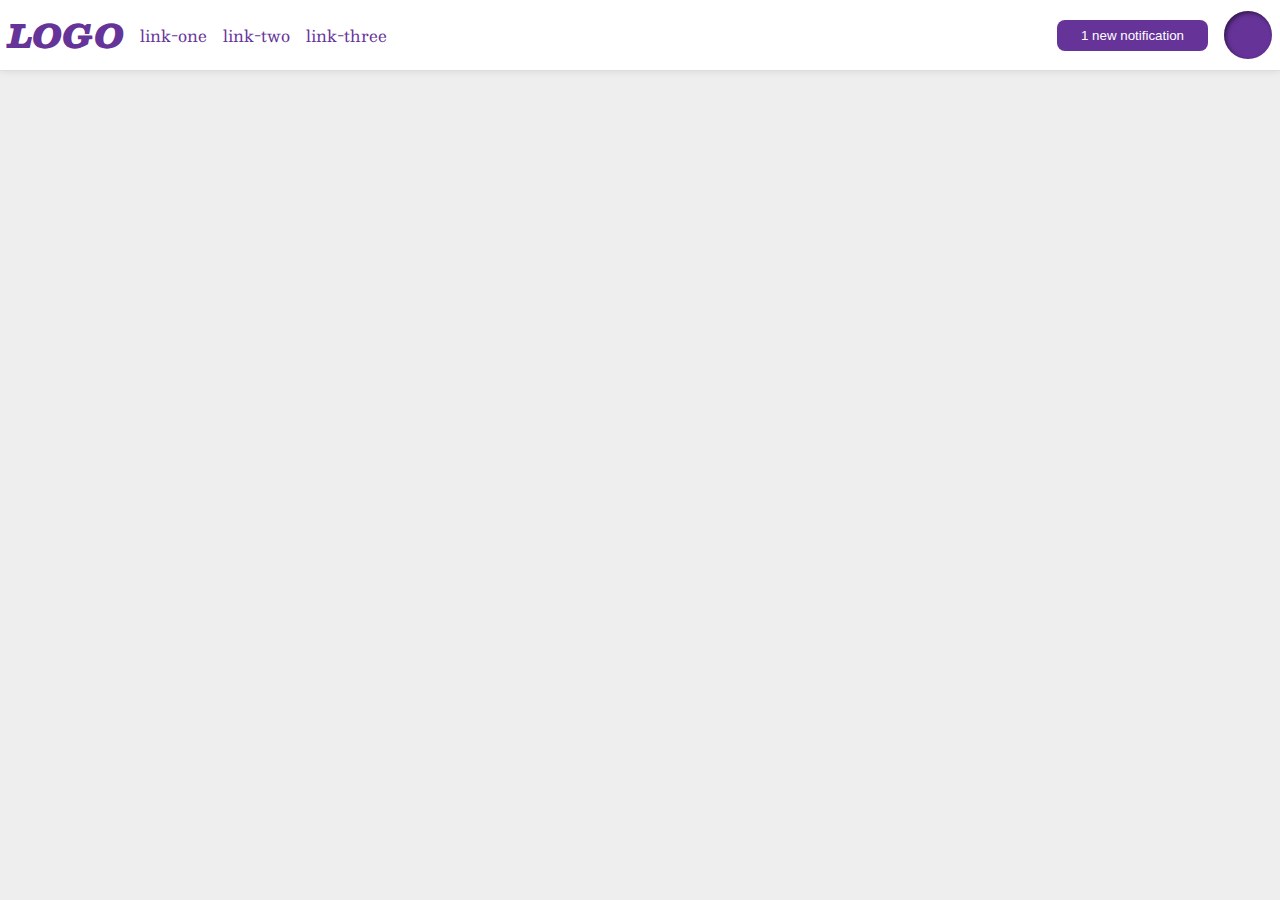
<file: flex/03-flex-header-2/index.html>
<!DOCTYPE html>
<html lang="en">
  <head>
    <meta charset="UTF-8">
    <meta http-equiv="X-UA-Compatible" content="IE=edge">
    <meta name="viewport" content="width=device-width, initial-scale=1.0">
    <title>Flex Header 2</title>
    <link rel="stylesheet" href="style.css">
  </head>
  <body>
    <div class="header">
      <div class="left-side">
        <div class="logo">
          LOGO
        </div>
        <ul class="links">
          <li><a href="google.com">link-one</a></li>
          <li><a href="google.com">link-two</a></li>
          <li><a href="google.com">link-three</a></li>
        </ul>
      </div>
      <div class="right-side">
        <button class="notifications">
          1 new notification
        </button>
        <div class="profile-image"></div>  
      </div>
    </div>
  </body>
</html>
</file>
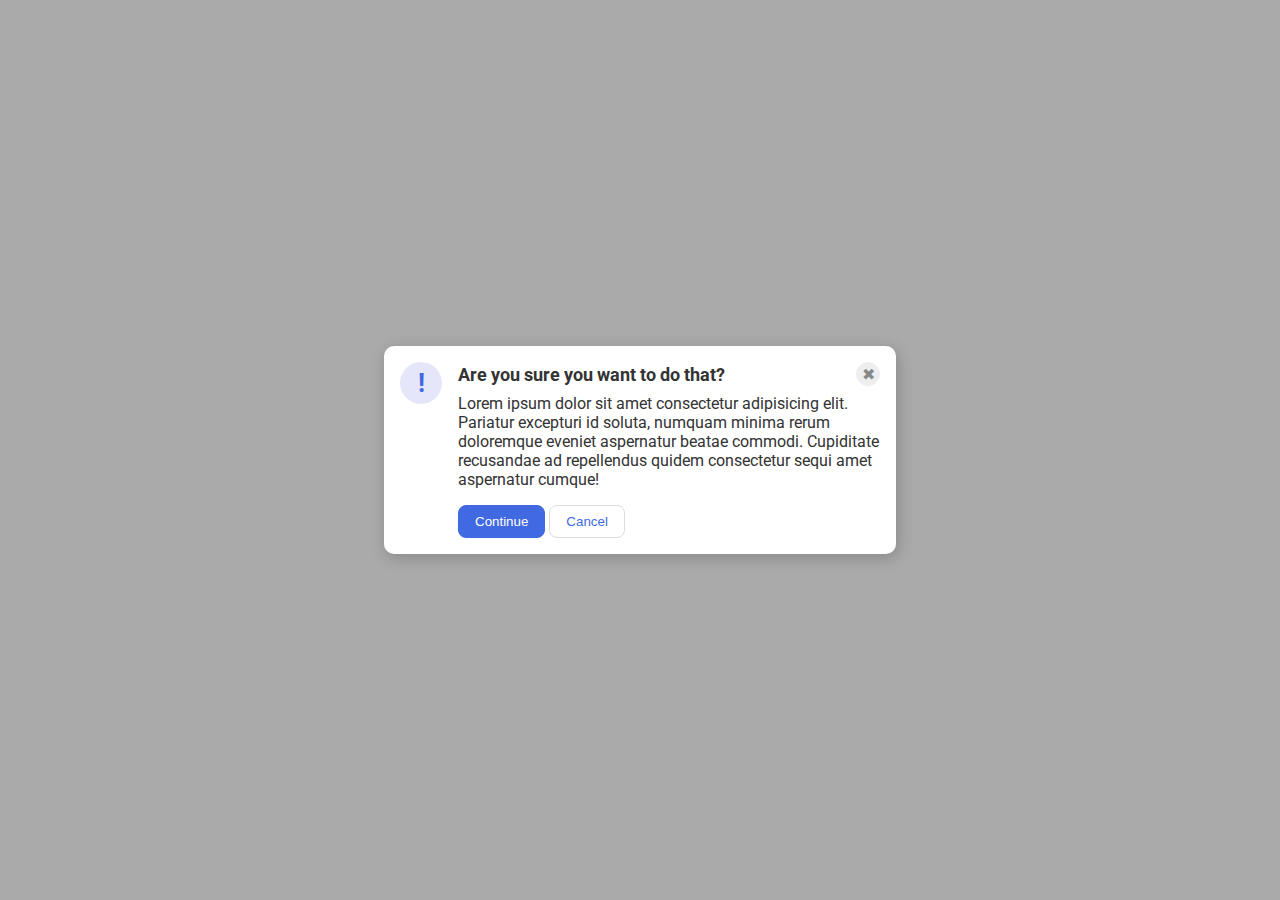
<file: flex/05-flex-modal/index.html>
<!DOCTYPE html>
<html lang="en">
  <head>
    <meta charset="UTF-8">
    <meta http-equiv="X-UA-Compatible" content="IE=edge">
    <meta name="viewport" content="width=device-width, initial-scale=1.0">
    <link rel="stylesheet" href="style.css">
    <title>Modal</title>
  </head>
  <body>
    <div class="modal">
      <div class="icon">!</div>
      <div class="modal-inner-block">
        <div class="header">Are you sure you want to do that?
          <button class="close-button">✖</button>
        </div>
        <div class="text">Lorem ipsum dolor sit amet consectetur adipisicing elit. Pariatur excepturi id soluta, numquam minima rerum doloremque eveniet aspernatur beatae commodi. Cupiditate recusandae ad repellendus quidem consectetur sequi amet aspernatur cumque!</div>
        <button class="continue">Continue</button>
        <button class="cancel">Cancel</button>
      </div>
    </div>
  </body>
</html>
</file>
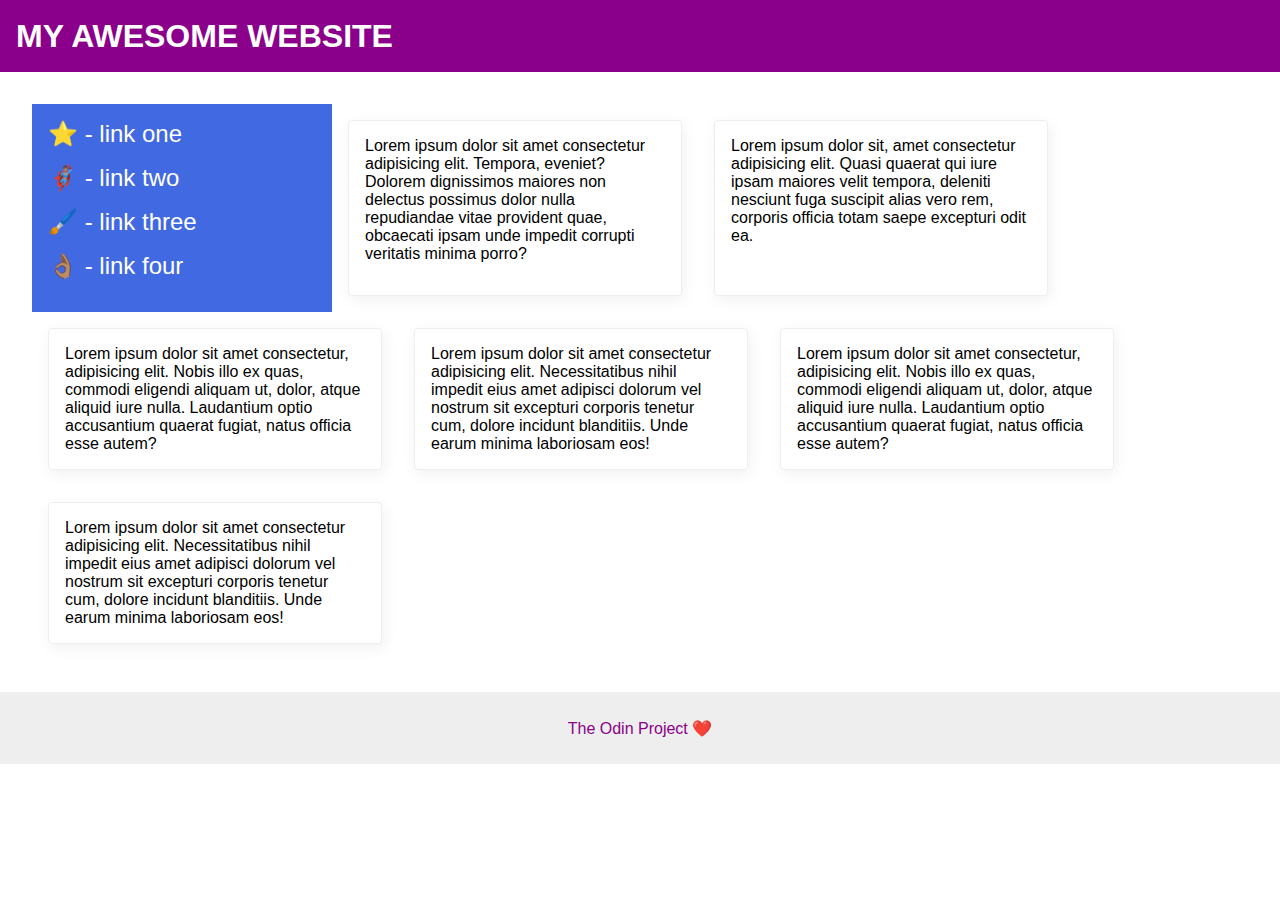
<file: flex/07-flex-layout-2/index.html>
<!DOCTYPE html>
<html lang="en">
  <head>
    <meta charset="UTF-8">
    <meta http-equiv="X-UA-Compatible" content="IE=edge">
    <meta name="viewport" content="width=device-width, initial-scale=1.0">
    <title>The Holy Grail</title>
    <link rel="stylesheet" href="style.css">
  </head>
  <body>
    <div class="header">
      MY AWESOME WEBSITE
    </div>
    <div class="middle-layer">
      <div class="sidebar">
        <ul>
          <li><a href="#">⭐ - link one</a></li>
          <li><a href="#">🦸🏽‍♂️ - link two</a></li>
          <li><a href="#">🖌️ - link three</a></li>
          <li><a href="#">👌🏽 - link four</a></li>
        </ul>
      </div>  
      <div class="card">Lorem ipsum dolor sit amet consectetur adipisicing elit. Tempora, eveniet? Dolorem dignissimos maiores non delectus possimus dolor nulla repudiandae vitae provident quae, obcaecati ipsam unde impedit corrupti veritatis minima porro?</div>
      <div class="card">Lorem ipsum dolor sit, amet consectetur adipisicing elit. Quasi quaerat qui iure ipsam maiores velit tempora, deleniti nesciunt fuga suscipit alias vero rem, corporis officia totam saepe excepturi odit ea.</div>
      <div class="card">Lorem ipsum dolor sit amet consectetur, adipisicing elit. Nobis illo ex quas, commodi eligendi aliquam ut, dolor, atque aliquid iure nulla. Laudantium optio accusantium quaerat fugiat, natus officia esse autem?</div>
      <div class="card">Lorem ipsum dolor sit amet consectetur adipisicing elit. Necessitatibus nihil impedit eius amet adipisci dolorum vel nostrum sit excepturi corporis tenetur cum, dolore incidunt blanditiis. Unde earum minima laboriosam eos!</div>
      <div class="card">Lorem ipsum dolor sit amet consectetur, adipisicing elit. Nobis illo ex quas, commodi eligendi aliquam ut, dolor, atque aliquid iure nulla. Laudantium optio accusantium quaerat fugiat, natus officia esse autem?</div>
      <div class="card">Lorem ipsum dolor sit amet consectetur adipisicing elit. Necessitatibus nihil impedit eius amet adipisci dolorum vel nostrum sit excepturi corporis tenetur cum, dolore incidunt blanditiis. Unde earum minima laboriosam eos!</div>
    </div>
    
    <div class="footer">
      The Odin Project ❤️
    </div>
  </body>
</html>
</file>
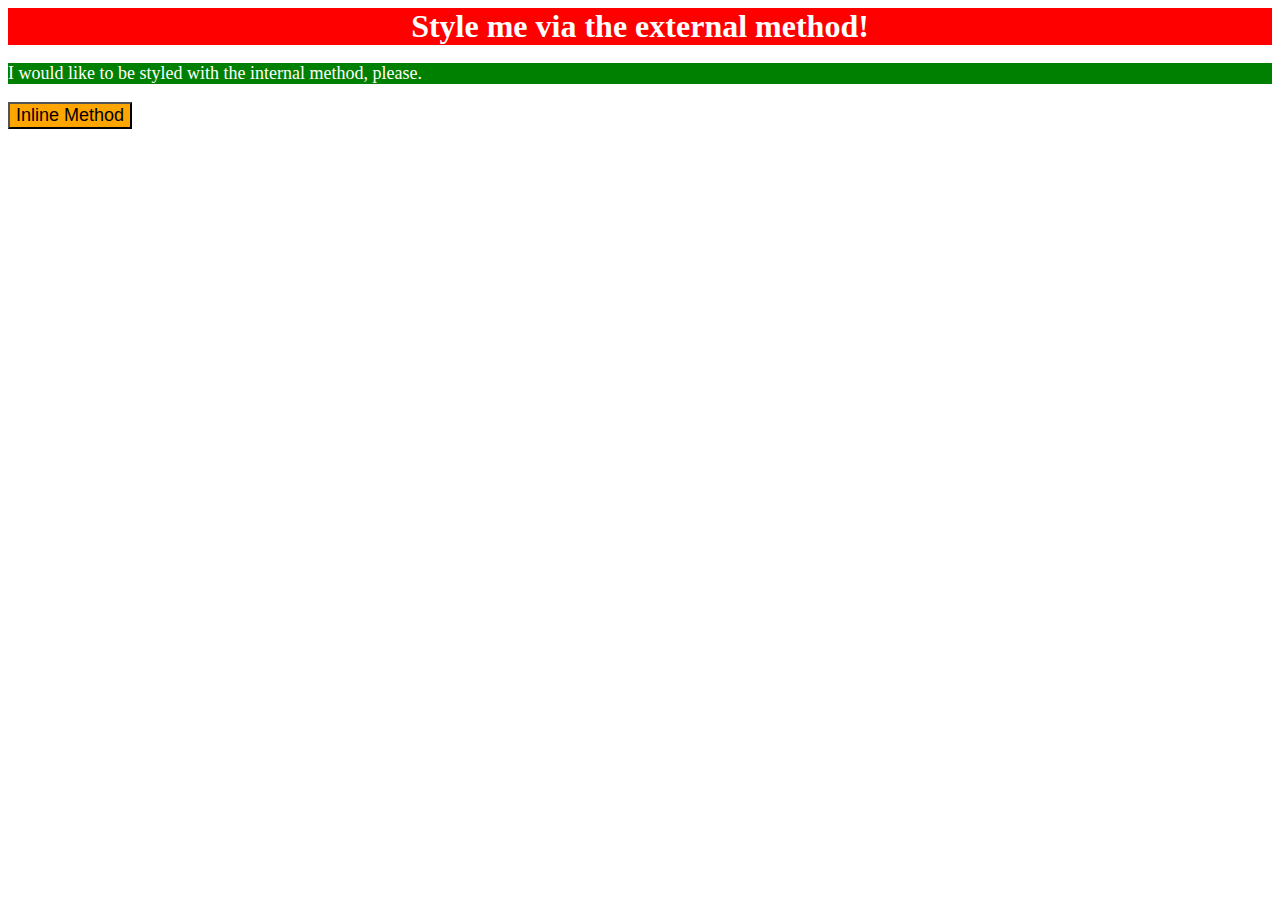
<file: foundations/01-css-methods/index.html>
<!DOCTYPE html>
<html lang="en">
  <head>
    <meta charset="UTF-8">
    <meta http-equiv="X-UA-Compatible" content="IE=edge">
    <meta name="viewport" content="width=device-width, initial-scale=1.0">
    <title>Methods for Adding CSS</title>
    <style>
      p {
        color: white;
        background-color: green;
        font-size: 18px;
      }
    </style>
    <link rel="stylesheet" href="style.css">
  </head>
  <body>
    <div>Style me via the external method!</div>
    <p>I would like to be styled with the internal method, please.</p>
    <button style="background-color:orange;font-size: 18px;">Inline Method</button>
  </body>
</html>
</file>
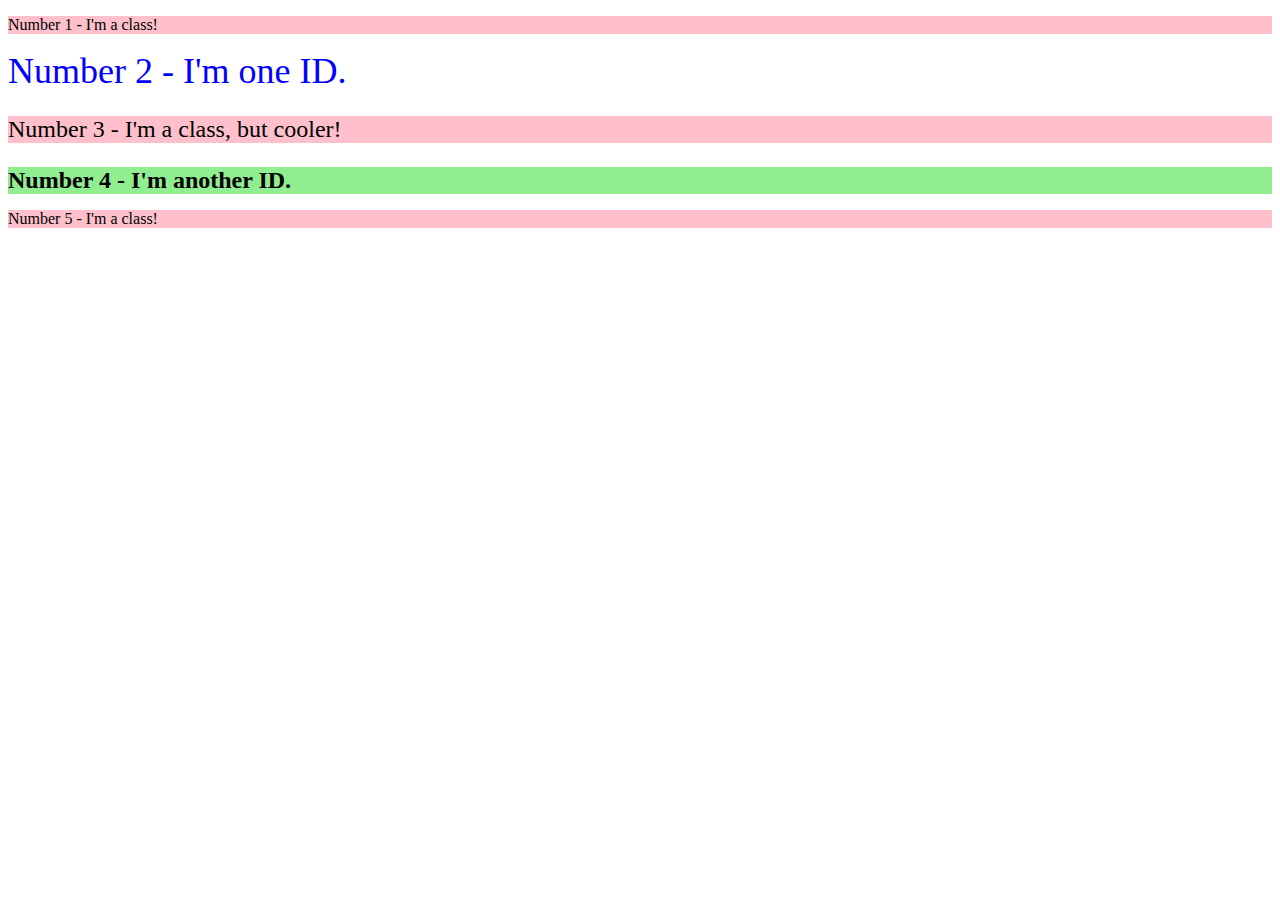
<file: foundations/02-class-id-selectors/index.html>
<!DOCTYPE html>
<html lang="en">
  <head>
    <meta charset="UTF-8">
    <meta http-equiv="X-UA-Compatible" content="IE=edge">
    <meta name="viewport" content="width=device-width, initial-scale=1.0">
    <title>Class and ID Selectors</title>
    <link rel="stylesheet" href="style.css">
  </head>
  <body>
    <p class="odd">Number 1 - I'm a class!</p>
    <div id="el2">Number 2 - I'm one ID.</div>
    <p class="odd" id="el3">Number 3 - I'm a class, but cooler!</p>
    <div id="el4">Number 4 - I'm another ID.</div>
    <p class="odd">Number 5 - I'm a class!</p>
  </body>
</html>
</file>
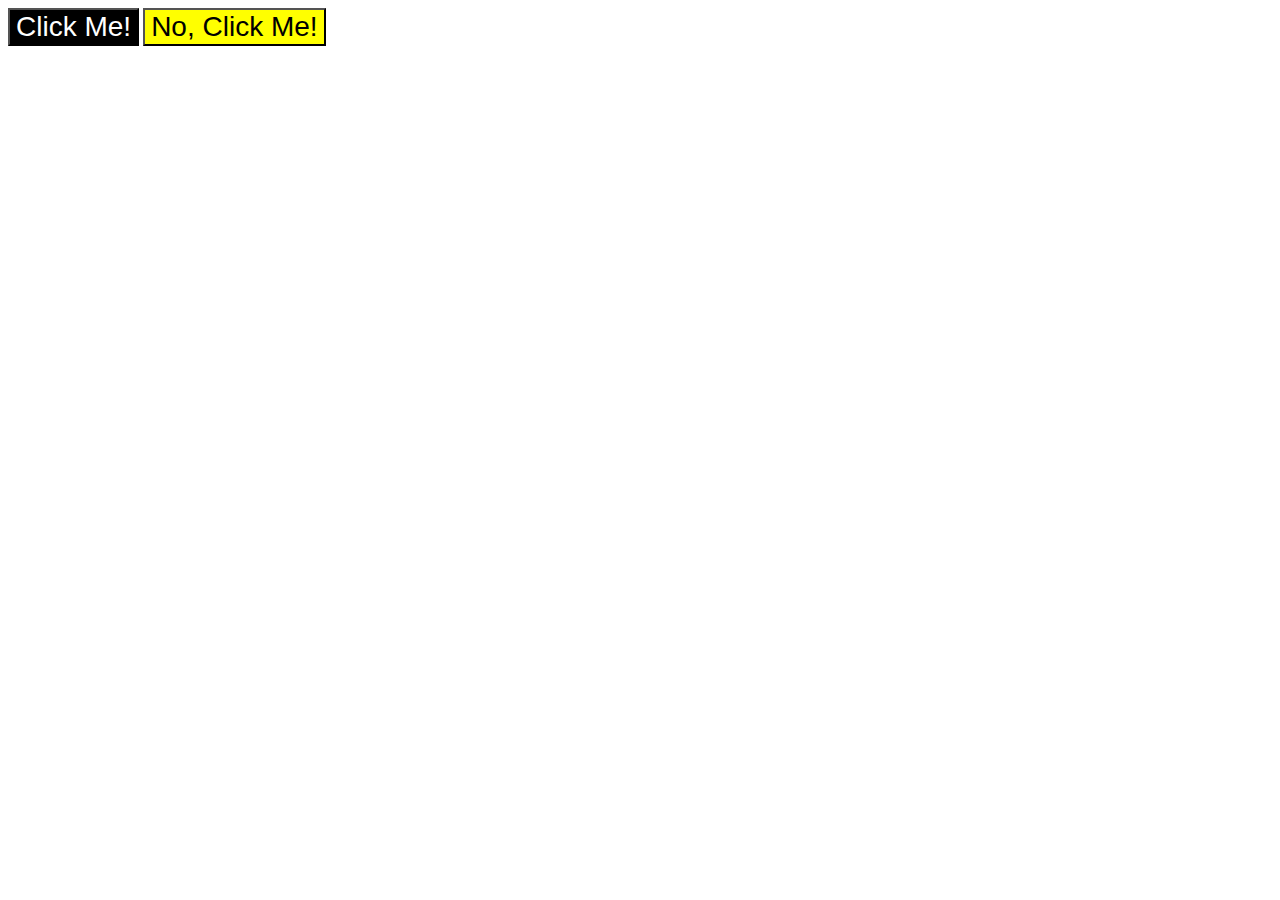
<file: foundations/03-grouping-selectors/index.html>
<!DOCTYPE html>
<html lang="en">
  <head>
    <meta charset="UTF-8">
    <meta http-equiv="X-UA-Compatible" content="IE=edge">
    <meta name="viewport" content="width=device-width, initial-scale=1.0">
    <title>Grouping Selectors</title>
    <link rel="stylesheet" href="style.css">
  </head>
  <body>
    <button class="leftButton">Click Me!</button>
    <button class="rightButton">No, Click Me!</button>
  </body>
</html>
</file>
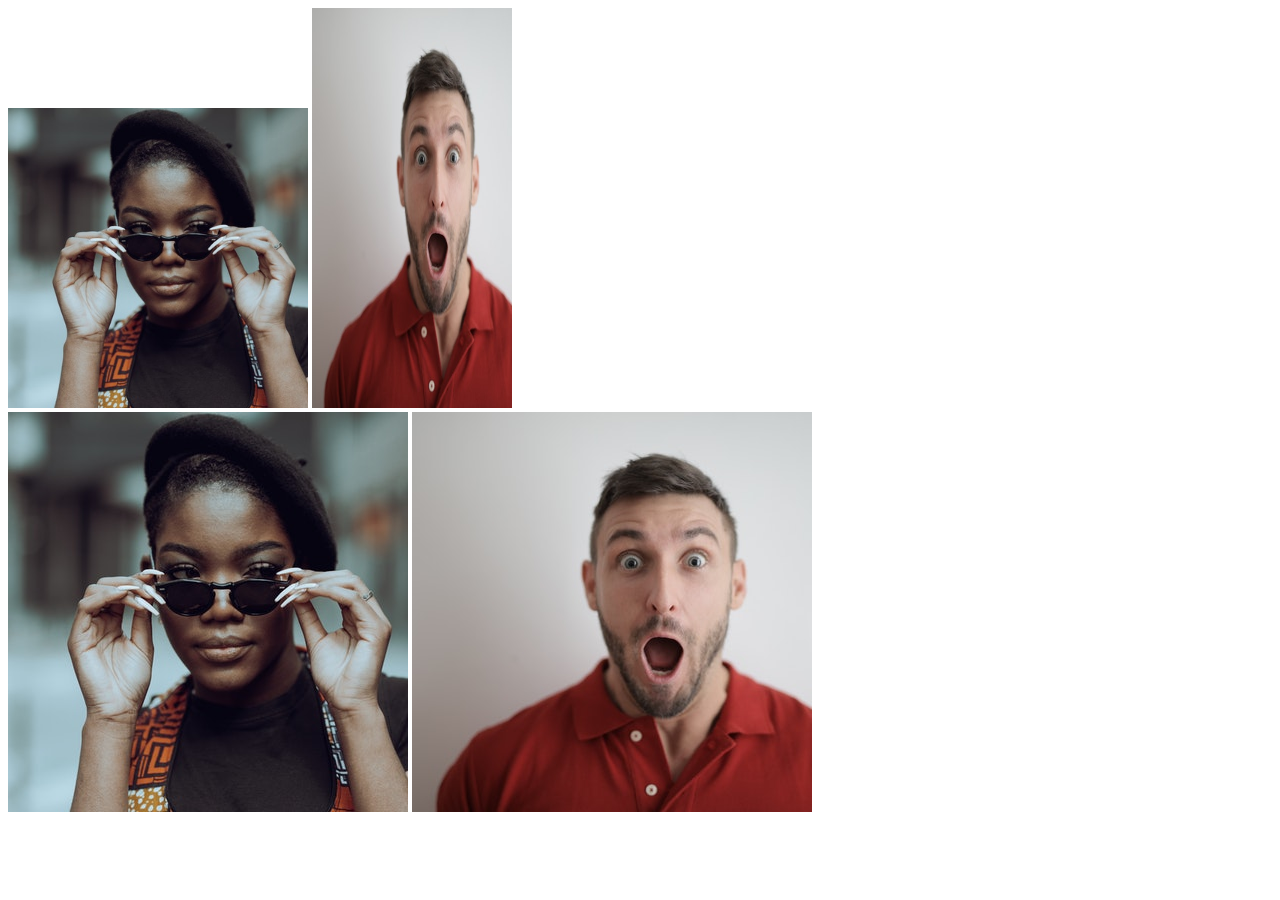
<file: foundations/04-chaining-selectors/index.html>
<!DOCTYPE html>
<html lang="en">
  <head>
    <meta charset="UTF-8">
    <meta http-equiv="X-UA-Compatible" content="IE=edge">
    <meta name="viewport" content="width=device-width, initial-scale=1.0">
    <title>Chaining Selectors</title>
    <link rel="stylesheet" href="style.css">
  </head>
  <body>
    <!-- Use the classes BELOW this line -->
    <div>
      <img class="avatar proportioned" src="img/pexels-katho-mutodo-8434791.jpg" alt="Woman with glasses">
      <img class="avatar distorted" src="img/pexels-andrea-piacquadio-3777931.jpg" alt="Man with surprised expression">
    </div>
    <!-- Use the classes ABOVE this line -->
    <div>
      <img class="original proportioned" src="img/pexels-katho-mutodo-8434791.jpg" alt="Woman with glasses">
      <img class="original distorted" src="img/pexels-andrea-piacquadio-3777931.jpg" alt="Man with surprised expression">
    </div>
  </body>
</html>
</file>
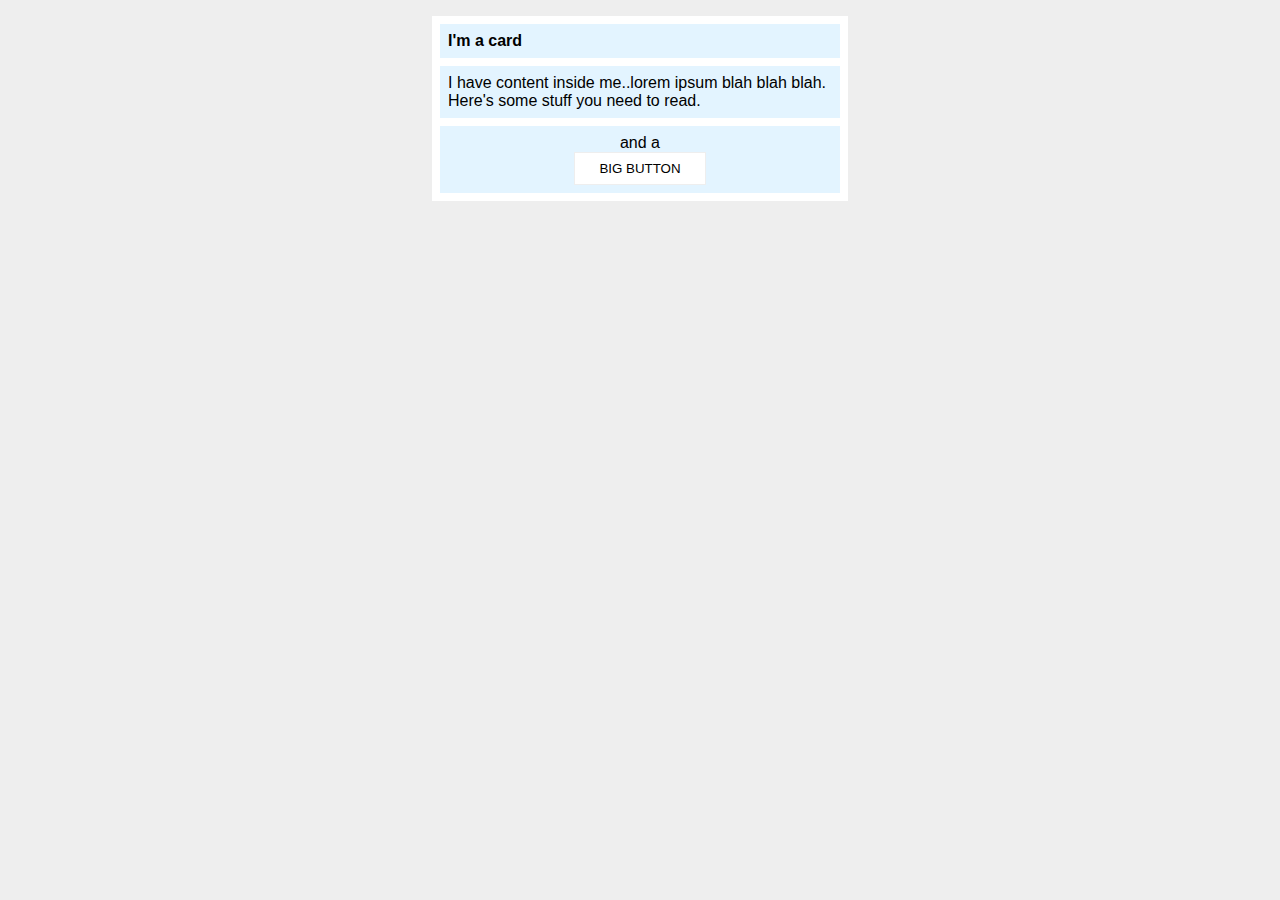
<file: margin-and-padding/02-margin-and-padding-2/index.html>
<!DOCTYPE html>
<html lang="en">
  <head>
    <meta charset="UTF-8">
    <meta http-equiv="X-UA-Compatible" content="IE=edge">
    <meta name="viewport" content="width=device-width, initial-scale=1.0">
    <title>Margin and Padding exercise 2</title>
    <link rel="stylesheet" href="style.css">
  </head>
  <body>
    <div class="card">
      <div class="title">I'm a card</div>
      <div class="content">I have content inside me..lorem ipsum blah blah blah. Here's some stuff you need to read.</div>
      <div class="button-container">and a <button>BIG BUTTON</button></div>
    </div>
  </body>
</html>
</file>
<file: flex/03-flex-header-2/style.css>
/* this is some magical font-importing.  
you'll learn about it later. */
@import url('https://fonts.googleapis.com/css2?family=Besley:ital,wght@0,400;1,900&display=swap');

body {
    margin: 0;
    background: #eee;
    font-family: Besley, serif;
}

.header {
    background: white;
    border-bottom: 1px solid #ddd;
    box-shadow: 0 0 8px rgba(0, 0, 0, 0.1);
    /* solution css below */
    display: flex;
    padding: 8px;
    justify-content: space-between; /* separates left and right */
}

.profile-image {
    background: rebeccapurple;
    box-shadow: inset 2px 2px 4px rgba(0, 0, 0, 0.5);
    border-radius: 50%;
    width: 48px;
    height: 48px;
}

.logo {
    color: rebeccapurple;
    font-size: 32px;
    font-weight: 900;
    font-style: italic;
}

button {
    border: none;
    border-radius: 8px;
    background: rebeccapurple;
    color: white;
    padding: 8px 24px;
}

a {
    text-decoration: none;
    color: rebeccapurple;
}

ul {
    list-style: none;
    /* solution css below */
    display: flex;
}

/* solution additions below */

.left-side,
.right-side {
    display: flex;
    align-items: center;
    gap: 16px;
}

ul {
    display: flex;
    margin: 0;
    padding: 0;
    gap: 16px;
}
</file>
<file: flex/05-flex-modal/style.css>
@import url('https://fonts.googleapis.com/css2?family=Roboto:wght@400;700&display=swap');

html,
body {
    height: 100%;
}

body {
    font-family: Roboto, sans-serif;
    margin: 0;
    background: #aaa;
    color: #333;
    display: flex;
    align-items: center;
    justify-content: center;
}

.modal {
    background: white;
    width: 480px;
    border-radius: 10px;
    box-shadow: 2px 4px 16px rgba(0, 0, 0, 0.2);
    /* CSS solution below */
    display: flex;
    gap: 16px;
    padding: 16px;
}

.icon {
    color: royalblue;
    font-size: 26px;
    font-weight: 700;
    background: lavender;
    width: 42px;
    height: 42px;
    border-radius: 50%;
    display: flex;
    align-items: center;
    justify-content: center;
    /* CSS solution below */
    flex-shrink: 0;
}

.close-button {
    background: #eee;
    border-radius: 50%;
    color: #888;
    font-weight: 400;
    font-size: 16px;
    height: 24px;
    width: 24px;
    display: flex;
    align-items: center;
    justify-content: center;
    border: 1px solid #eee;
    padding: 0;
}

button {
    cursor: pointer;
    padding: 8px 16px;
    border-radius: 8px;
}

button.continue {
    background: royalblue;
    color: white;
    border: 1px solid royalblue;
}

button.cancel {
    background: white;
    color: royalblue;
    border: 1px solid #ddd;
}

/* CSS Solutions below */

.header {
    display: flex;
    align-items: center;
    justify-content: space-between;
    font-size: 18px;
    font-weight: 700;
    margin-bottom: 8px;
}

.text {
    margin-bottom: 16px;
}
</file>
<file: flex/07-flex-layout-2/style.css>
body {
    font-family: -apple-system, BlinkMacSystemFont, 'Segoe UI', Roboto, Oxygen, Ubuntu, Cantarell, 'Open Sans', 'Helvetica Neue', sans-serif;
    margin: 0;
    min-height: 100vh;
    /* css solutions below */
    display: flex;
    flex-direction: column;
    flex: 1;
}

.header {
    height: 72px;
    background: darkmagenta;
    color: white;
    /* css solutions below */
    font-size: 32px;
    font-weight: 900;
    padding-left: 16px;
    display: flex;
    align-items: center;
}

.footer {
    height: 72px;
    background: #eee;
    color: darkmagenta;
    /* css solutions below */
    display: flex;
    align-items: center;
    justify-content: center;
}

a {
    text-decoration: none;
    color: white;
    font-size: 24px;
}

/* i got everythign above this line correct */

.sidebar {
    width: 300px;
    background: royalblue;
    box-sizing: border-box;
    /* css solutions below */
    flex-shrink: 0;
    padding: 16px;
}

ul {
    list-style: none;
    margin: 0;
    padding: 0;
}

li {
    margin-bottom: 16px;
}

.middle-layer {
    display: flex;
    flex-wrap: wrap;
    padding: 32px;
}

.card {
    border: 1px solid #eee;
    box-shadow: 2px 4px 16px rgba(0, 0, 0, 0.06);
    border-radius: 4px;
    /* css solutions below */
    padding: 16px;
    margin: 16px;
    width: 300px;
}
</file>
<file: foundations/01-css-methods/style.css>
/* * `div`: a red background, white text, 
a font size of 32px, 
center aligned, 
and bold */
div {
    background-color: red;
    color: white;
    font-size: 32px;
    text-align: center;
    font-weight: bold;
}
</file>
<file: foundations/02-class-id-selectors/style.css>
.odd {
    background-color: #ffc0cb;
    font-family; "Verdana", "DejaVu Sans", sans-serif;
}

.odd#el3 {
    font-size: 24px;
}

#el2 {
    color: #0000ff;
    font-size: 36px;
}

#el4 {
    background-color: #90ee90;
    font-size: 24px;
    font-weight: bold;
}
</file>
<file: foundations/03-grouping-selectors/style.css>
.leftButton, .rightButton {
    font-size: 28px;
    font-family: "Helvetica", "Times New Roman", sans-serif;
}

.leftButton {
    background-color: black;
    color: white;
    font-weight: normal;
}

.rightButton {
    background-color: yellow;
    color: black;
    font-weight: normal;
}
</file>
<file: foundations/04-chaining-selectors/style.css>
.avatar.proportioned {
  height: auto;
  width: 300px;
}

.avatar.distorted {
  height: 400px;
  width: 200px;
}
</file>
<file: margin-and-padding/02-margin-and-padding-2/style.css>
body {
  background: #eee;
  font-family: sans-serif;
}

.card {
  width: 400px;
  background: #fff;
  margin: 16px auto;
  padding: 8px;
}

.title {
  background: #e3f4ff;
  padding: 8px;
  font-size: 16px;
  font-weight: bold;
  margin-top: 0px;
  margin-bottom: 8px;
}

.content {
  background: #e3f4ff;
  margin-bottom: 8px;
  padding: 8px;
}

.button-container {
  text-align: center; /* I didn't remember this */
  /* don't need this --> display: block; */
  background: #e3f4ff;
  padding: 8px;
  /* don't need this --> margin: 10px; */
}

button {
  display: block;
  margin: 0px auto;
  background: white;
  border: 1px solid #eee;
  padding: 8px 24px;
}
</file>
